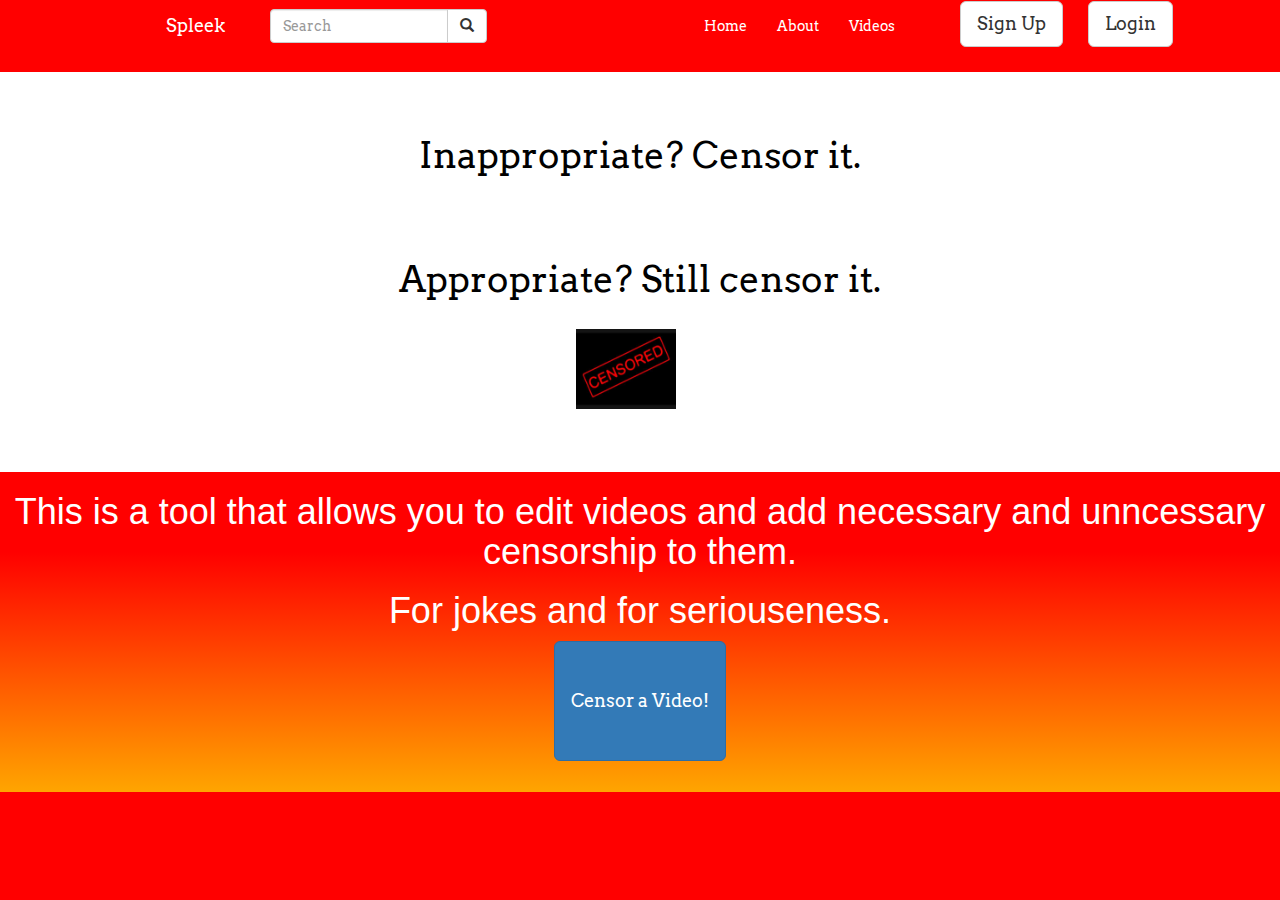
<file: index.html>
<!DOCTYPE html>
<html lang = "en-US">
<head>
	<title>Spleek</title>
	<link rel="stylesheet" type="text/css" href="http://fonts.googleapis.com/css?family=Arvo">
	<link rel="stylesheet" href="http://maxcdn.bootstrapcdn.com/bootstrap/3.3.5/css/bootstrap.min.css">
	<link rel="stylesheet" type="text/css" href="style.css">
	<script src="https://ajax.googleapis.com/ajax/libs/jquery/1.11.3/jquery.min.js"></script>
	<script src="http://maxcdn.bootstrapcdn.com/bootstrap/3.3.5/js/bootstrap.min.js"></script>
</head>
<body>
	<nav class="navbar navbar-default">
		<div class="container-fluid">
			<div class="navbar-header" style = "margin-left:12%;">
				<a class="navbar-brand" style="color:white" href="#">Spleek</a>
			</div>
			<div>

				<div class="col-sm-3 col-md-3 pull-left" style= "margin-left:auto; margin-right:auto;" >
					<form class="navbar-form" role="search">
						<div class="input-group">
							<input type="text" class="form-control" placeholder="Search" name="srch-term" id="srch-term">
							<div class="input-group-btn">
								<button class="btn btn-default" type="submit"><i class="glyphicon glyphicon-search"></i></button>
							</div>
						</div>
					</form>
				</div>
				<ul class="nav navbar-nav" style = "margin-left:11%;">
					<li class="active"><a href="index.html">Home</a></li>
					<li class="active"><a href="about.html">About</a></li>
					<li class="active"><a href="videos.html">Videos</a></li>


				</ul>
				<ul class="nav navbar-nav" style = "margin-left: 4%;">
					<li class="btn btn-default btn-lg" data-toggle="modal" data-target="#sign_up">Sign Up</li>
					<li class="btn btn-default btn-lg" data-toggle="modal" data-target="#log_in" style = "margin-left: 25px;">Login</li>

				</ul>
			</div>
		</div>
	</nav>
	<div id = "explanation">
		<h1 class = "msg">Inappropriate? Censor it.</h1>
		<h1 class = "msg">Appropriate? Still censor it.</h1>
		<img id = "censored" src = "Resources/censor.jpg"></img>
	</div>
	<div id = "summary">
		<h1 style = "font-family: sans-serif;">This is a tool that allows you to edit videos and add necessary and unncessary censorship to them.</h1>
		<h1 style = "text-align:center; font-family: sans-serif;">For jokes and for seriouseness.</h1>
		<button type="button" id = "start" class="btn btn-primary btn-lg">Censor a Video!</button>
	</div>
	<div id="sign_up" class="modal fade" role="dialog">
		<div class="modal-dialog">

			<!-- Modal content-->
			<div class="modal-content">
				<div class="modal-header">
					<button type="button" class="close" data-dismiss="modal">&times;</button>
					<h4 class="modal-title">Sign Up</h4>
				</div>
				<div class="modal-body">
				<div class="form-group">
				  <label for="usr">Username:</label>
				  <input type="text" class="form-control" id="usr">
				</div>
				<div class="form-group">
				  <label for="pwd">Password:</label>
				  <input type="password" class="form-control" id="pwd">
				</div>
				</div>
				<div class="modal-footer">
					<button id = "register" type ="button" class = "btn btn-default" data-dismiss="modal">Sign Up!</button>
					<button type="button" class="btn btn-default" data-dismiss="modal">Close</button>
				</div>
			</div>

		</div>
	</div>
	<div id="log_in" class="modal fade" role="dialog">
		<div class="modal-dialog">

			<!-- Modal content-->
			<div class="modal-content">
				<div class="modal-header">
					<button type="button" class="close" data-dismiss="modal">&times;</button>
					<h4 class="modal-title">Log In</h4>
				</div>
				<div class="modal-body">
				<div class="form-group">
				  <label for="usr">Username:</label>
				  <input type="text" class="form-control" id="usr">
				</div>
				<div class="form-group">
				  <label for="pwd">Password:</label>
				  <input type="password" class="form-control" id="pwd">
				</div>

				</div>
				<div class="modal-footer">
				    <button id = "Login" type ="button" class = "btn btn-default" data-dismiss="modal">Sign In</button>
				  	<button type="button" class="btn btn-default" data-dismiss="modal">Close</button>
				</div>
			</div>

		</div>
	</div>
</body>
</html>
</file>
<file: style.css>
body{
	font-family: arvo;
	width: 100%;
	height:100%;
	background-color: red;
}

.navbar-default .navbar-nav > li > a:hover, .navbar-default .navbar-nav > li > a:focus {
	color: white;  /*Sets the text hover color on navbar*/
}

.navbar-default .navbar-nav > .active > a, .navbar-default .navbar-nav > .active >   
a:hover, .navbar-default .navbar-nav > .active > a:focus {
	color: white; /*BACKGROUND color for active*/
	background-color: red;
		-webkit-transition: color .25s, background-color .25s;
}

.navbar-default {
	background-color: red;
	border-color: red;
}

.dropdown-menu > li > a:hover,
.dropdown-menu > li > a:focus {
	color: white;
	text-decoration: none;
	background-color: white;  /*change color of links in drop down here*/
}

.nav > li > a:hover,
.nav > li > a:focus {
	text-decoration: none;
	background-color: white; /*Change rollover cell color here*/
}


.navbar-default .navbar-nav > li > a {
	color: white; /*Change active text color here*/
}

#explanation{
	width: 100%;
	height:400px;
	background-size: 100% 100%;
	background-color:white;
	color:black;

}

.msg{
	color:black;
	text-align: center;
	padding-top: 5%;
}

#summary
{
	font-size:.8em;
	color:white;
	text-align: center;
	height: 300px;
	background:linear-gradient(0deg, orange, red 80%) no-repeat;
}
#censored
{
	height:100px;
	width:100px;
	margin-left: 45%;
	padding-top: 20px;

}

#start{
	margin-left: auto;
	margin-right: auto;
	height:40%;
}

.active{

}
#about_us
{
	height:200px;
	background-color: white;
	color: blue;
	font-family: sans-serif;
	font-size: 2.2em;
}
#final_statement
{
	text-align: center;
	margin-top: 15%;
}

#switch{
	border-bottom: solid black;
}

.vid{
	margin-top: 10px;



}
#vid_array li{
    list-style-type: none;

}
.video{
	margin-top: 10px;
	margin-left:3%;
}
iframe{
	border: none;
}
</file>
